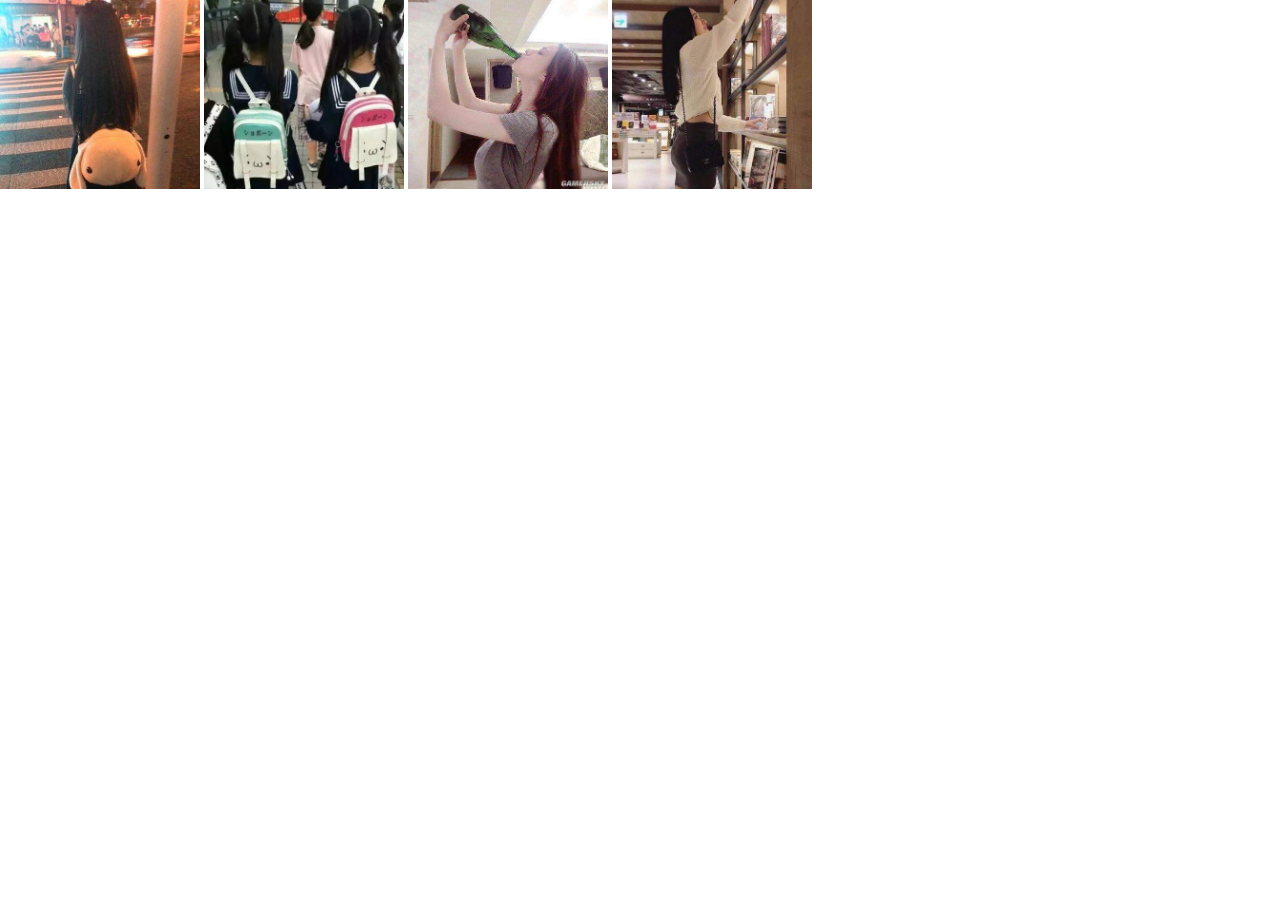
<file: pages/鼠标移动图片变大且跟随.html>
<!DOCTYPE html>
<html lang="en">
<head>
	<meta charset="UTF-8">
	<title>鼠标移动图片跟随</title>
	<link rel="stylesheet" type="text/css" href="CSS/mousemoveUpPic.css">
	<link rel="stylesheet" href="CSS/reset.css">
</head>
<body>
<div class="box">
	<img src="image/1.jpg" height="" width="" alt="">
	<img src="image/2.jpg" height="" width="" alt="">
	<img src="image/3.jpg" height="" width="" alt="">
	<img src="image/4.jpg" height="" width="" alt="">
</div>
<div class="pic-box">
	
</div>
	<script type="text/javascript" src="script/addOnLoad.js"></script>
	<script type="text/javascript" src="script/jquery-1.12.3.js"></script>
	<script type="text/javascript" src="script/mousemoveUpPic.js"></script>

</body>
</html>
</file>
<file: pages/CSS/mousemoveUpPic.css>
.box{
	display: inline-block;

	text-align: center;
}
.box img{
		width: 200px;
}
.pic{
	display: block;
	width: 300px;
	position: absolute;
	left: 0;
	top: 0;
}
</file>
